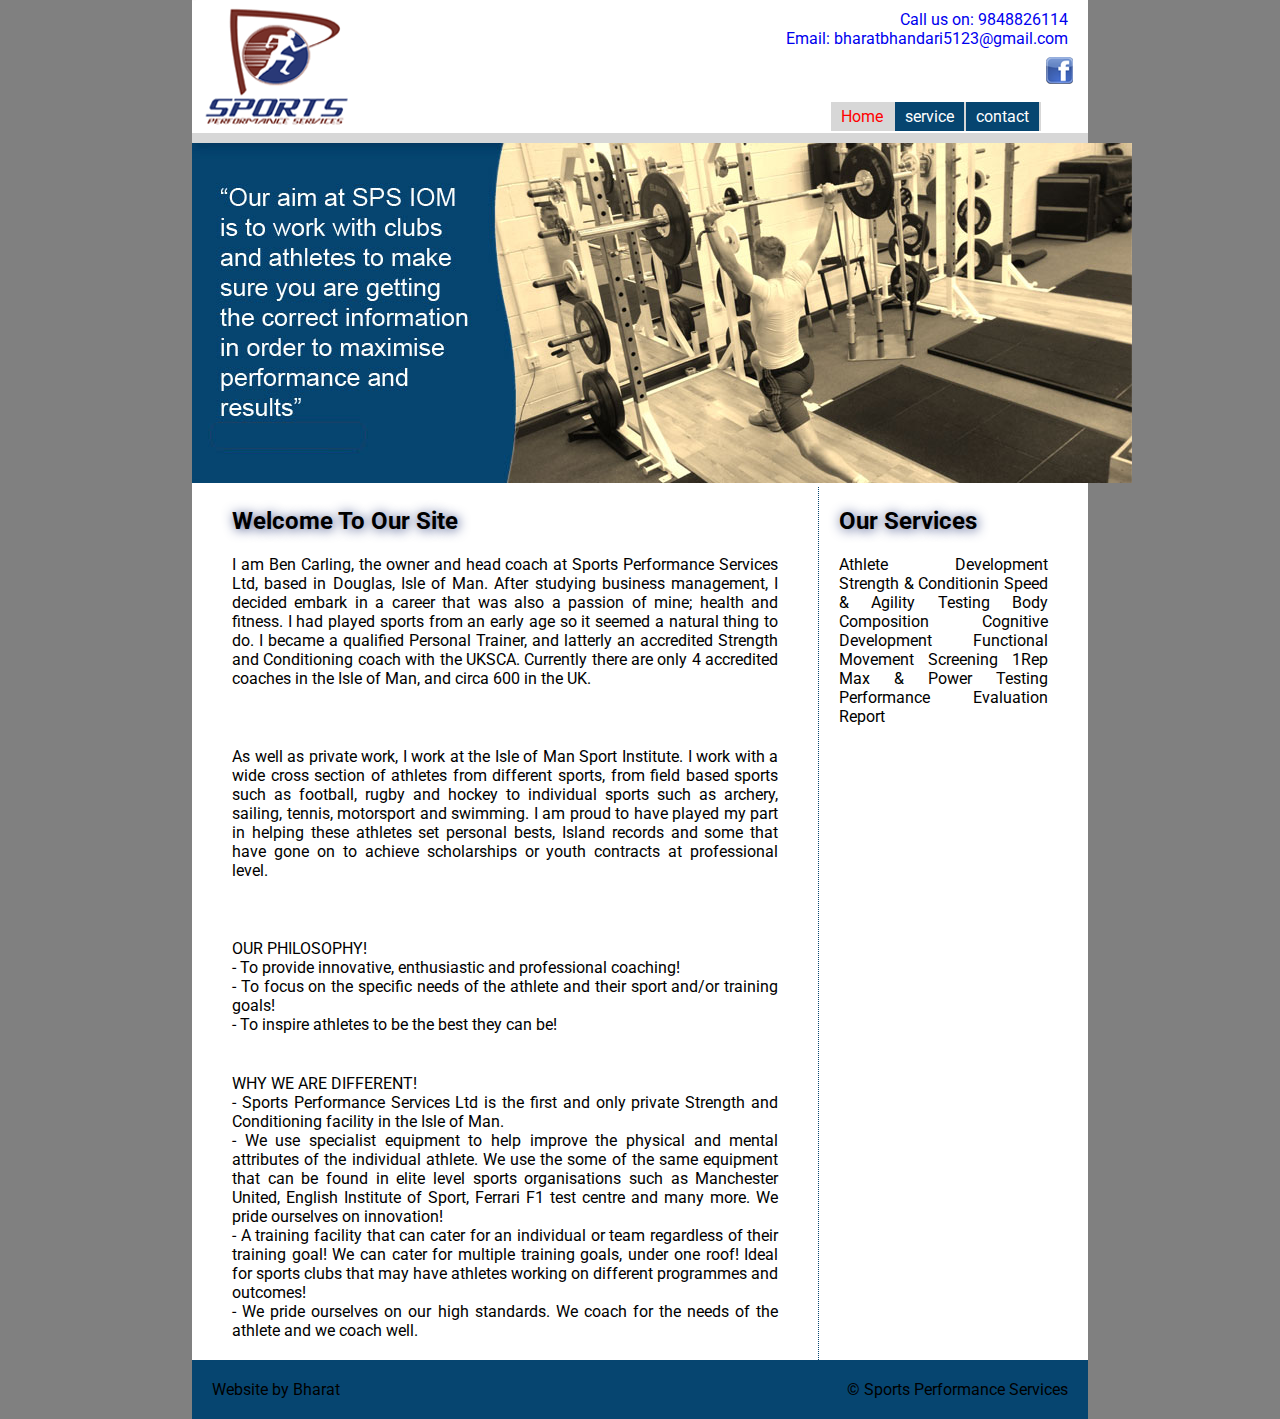
<file: First/index.html>
<!DOCTYPE html>
<html>
<head>
	<title>First</title>
	<link rel="stylesheet" type="text/css" href="css/style.css">
</head>
<body>
<div class="page">
	<header>
		<div class="left">
			<a href="index.html"><img src="image/logo.gif" alt="logo"></a>
			
		</div>
		<div class="right">
			<a href="tel:9848826114">Call us on: 9848826114</a><br>
           <a href="mailto:bharatbhandari@gmail.com">Email: bharatbhandari5123@gmail.com</a><br>
           <img src="image/fb.gif" alt=""><br>

		 


		<nav>
			<ul>
			<li class="active"><a href="index.html">Home</a></li>
			<li><a href="service.html">service</a></li>
			<li><a href="contact.html">contact</a></li>
			
		</ul>

		</nav>
		</div>
     	<div class="clearfix"></div>

	</header>

<div class=banner>
		<img src="image/hom.jpg" alt="">
</div>
<div class="content">
		<div class="content-left">
			 <h2> Welcome To Our Site </h2>

               <p>I am Ben Carling, the owner and head coach at Sports Performance Services Ltd, based in Douglas, Isle of Man. After studying business management, I decided embark in a career that was also a passion of mine; health and fitness. I had played sports from an early age so it seemed a natural thing to do. I became a qualified Personal Trainer, and latterly an accredited Strength and Conditioning coach with the UKSCA. Currently there are only 4 accredited coaches in the Isle of Man, and circa 600 in the UK.</p><br>

               <p> As well as private work, I work at the Isle of Man Sport Institute. I work with a wide cross section of athletes from different sports, from field based sports such as football, rugby and hockey to individual sports such as archery, sailing, tennis, motorsport and swimming. I am proud to have played my part in helping these athletes set personal bests, Island records and some that have gone on to achieve scholarships or youth contracts at professional level.</p><br>

 

                <p>OUR PHILOSOPHY!<br>
               - To provide innovative, enthusiastic and professional coaching!<br>

               - To focus on the specific needs of the athlete and their sport and/or training goals!</br>

               - To inspire athletes to be the best they can be!</p>

 

              <p> WHY WE ARE DIFFERENT!<br>

             - Sports Performance Services Ltd is the first and only private Strength and Conditioning facility in the Isle of Man.<br> 

             - We use specialist equipment to help improve the physical and mental attributes of the individual athlete. We use the some of the same equipment that can be found in elite level sports organisations such as Manchester United, English Institute of Sport, Ferrari F1 test centre and many more. We pride ourselves on innovation!<br>

             - A training facility that can cater for an individual or team regardless of their training goal! We can cater for multiple training goals, under one roof! Ideal for sports clubs that may have athletes working on different programmes and outcomes!<br>

             - We pride ourselves on our high standards. We coach for the needs of the athlete and we coach well.</p>
		</div>
		<div class="content-right">

           <h2>Our Services</h2>
          <p> Athlete Development
          Strength & Conditionin
          Speed & Agility Testing
          Body Composition
          Cognitive Development
          Functional Movement Screening
          1Rep Max & Power Testing
          Performance Evaluation Report</p>
      </div>

     	<div class="clearfix"></div>

	</div>

 <footer>
	<div class="fleft">
		<p>Website by Bharat</p>
	</div>
	<div class="fright">
		<p>© Sports Performance Services</p>
	</div>
	
     <div class="clearfix"></div>


</footer>

</div>
</body>
</html>
</file>
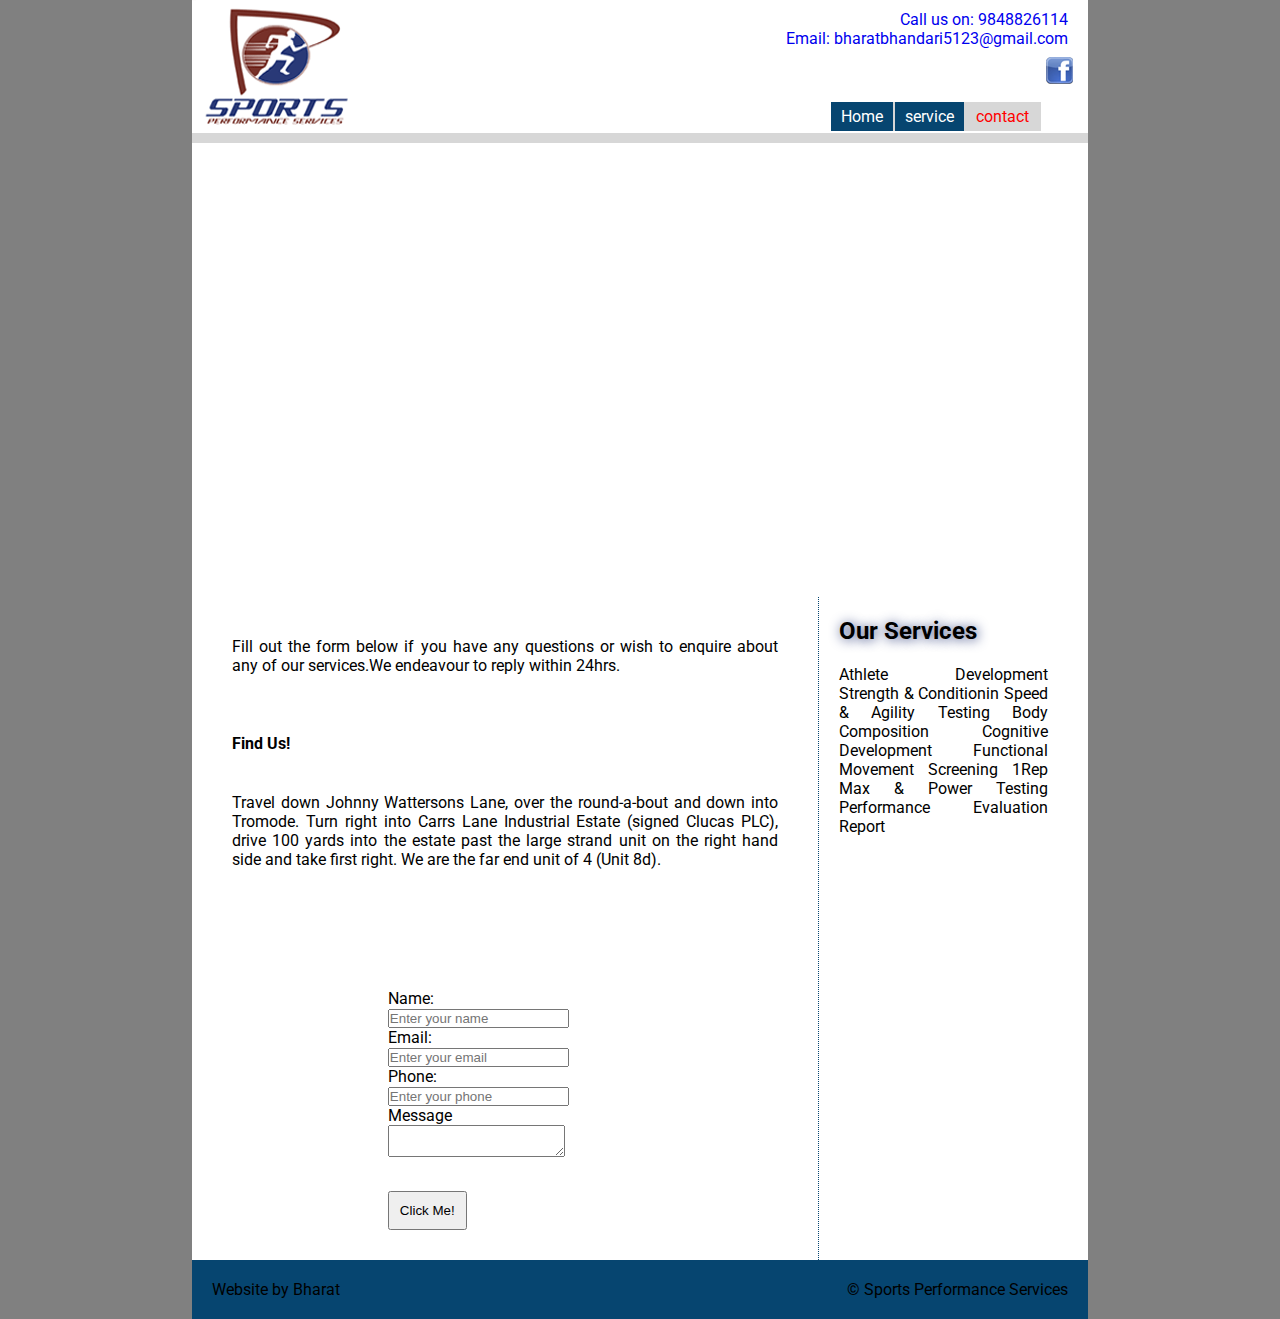
<file: First/contact.html>
<!DOCTYPE html>
<html>
<head>
	<title>First</title>
	<link rel="stylesheet" type="text/css" href="css/style.css">
</head>
<body>
<div class="page">
	<header>
		<div class="left">
			<a href="index.html"><img src="image/logo.gif" alt="logo"></a>
			
		</div>
		<div class="right">
			<a href="tel:9848826114">Call us on: 9848826114</a><br>
           <a href="mailto:bharatbhandari@gmail.com">Email: bharatbhandari5123@gmail.com</a><br>
           <img src="image/fb.gif" alt=""><br>

		 


		<nav>
			<ul>
			<li ><a href="index.html">Home</a></li>
			<li><a href="service.html">service</a></li>
			<li class="active"><a href="contact.html">contact</a></li>
			
		</ul>

		</nav>
		</div>
     	<div class="clearfix"></div>

	</header>

<div class=banner>
		<iframe src="https://www.google.com/maps/embed?pb=!1m14!1m12!1m3!1d56526.672037901!2d85.31148800000001!3d27.688959999999998!2m3!1f0!2f0!3f0!3m2!1i1024!2i768!4f13.1!5e0!3m2!1sen!2snp!4v1639062064269!5m2!1sen!2snp" width="100%" height="450" style="border:0;" allowfullscreen="" loading="lazy"></iframe>
</div>
<div class="content">
		<div class="content-left">
		<p>Fill out the form below if you have any questions or wish to
			enquire about any of our services.We endeavour to reply within 24hrs.</p><br>

            <p><strong>Find Us!</strong><br></p>

<p>Travel down Johnny Wattersons Lane, over the round-a-bout
and down into Tromode. Turn right into Carrs Lane Industrial
Estate (signed Clucas PLC), drive 100 yards into the estate
past the large strand unit on the right hand side and take first
right. We are the far end unit of 4 (Unit 8d).</p>
<form>
	Name:<input type="text" name="name" value="" placeholder="Enter your name">
	Email:<input type="text" name="email" value="" placeholder="Enter your email">
	Phone:<input type="text" name="phone" value="" placeholder="Enter your phone">
    <label>Message <textarea></textarea></label>
   <button type="button" onclick="alert('Hello World!')">Click Me!</button> 
</form>
			 
		</div>
		<div class="content-right">

           <h2>Our Services</h2>
          <p> Athlete Development
          Strength & Conditionin
          Speed & Agility Testing
          Body Composition
          Cognitive Development
          Functional Movement Screening
          1Rep Max & Power Testing
          Performance Evaluation Report</p>
      </div>

     	<div class="clearfix"></div>

	</div>

 <footer>
	<div class="fleft">
		<p>Website by Bharat</p>
	</div>
	<div class="fright">
		<p>© Sports Performance Services</p>
	</div>
	
     <div class="clearfix"></div>


</footer>

</div>
</body>
</html>
</file>
<file: First/css/style.css>
@import url('https://fonts.googleapis.com/css2?family=Roboto:wght@100;300;400;700&display=swap');

*{
	margin:0;
	padding: 0;
	box-sizing: border-box;
}
body{
	background-color: gray;
	text-align: justify;
	font-family: 'Roboto', sans-serif;
}
.page
{
	width: 70%;
	margin:auto;
	background-color:#ffffff;
}
header
{
	width: 100%
	background-color:#ffffff;
	border-bottom:10px solid #d7d7d7;

}
.left
{
	float:left;
}

.right
{
	float:right;
	color: #2a3a78;
}
.right ,a
{
	text-decoration-line: none;
	text-align: right;
	padding-right: 10px;
	padding-top: 10px;

}
.right img
{
	float:right;
}



.clearfix
{
	clear:both;
}
.content{
	text-align: justify;
	}

.content-left
{
	width: 70%;
	padding-left: 20px;
	padding-right: 20px;
	padding-top: 20px;
	float: left;
	border-right: 1px dotted  #064570 ;

}
h2
{
	text-shadow:1px 1px 12px #2a3a78;
	padding-left: 20px;
}
p{
	padding: 20px;
}

.content-right
{
	width: 30%;
	padding-right: 20px;
	padding-right: 20px;

	padding-top: 20px;
	float: right;
}
footer
{
 width: 100%;
 background-color: #064570;
}
.fleft{
	float: left;
}
.fright{
	float: right;
}
nav
{
	float:right;

}
nav ul
{
	list-style: none;
	padding-top: 40px;

}

nav ul li
{
	float: left;
}
nav ul li a
{
	background:#064570;
	color: white !important;
	padding: 5px 10px;
	border-right: 2px solid #d7d7d7;
}
.active a,ul li a:hover
{
	background:#d7d7d7;
	color: red !important; 
}

form
{
	float:left;
	width:80%;
	padding-top:100px;
	padding-right:20%;
	padding-left:30%;
}
button{
	padding: 10px;
	margin-top:30px;

	margin-bottom: 30px;
}
.bx-next{
   display: none;

}
.bx-prev{
   display: none;
   
}
</file>
